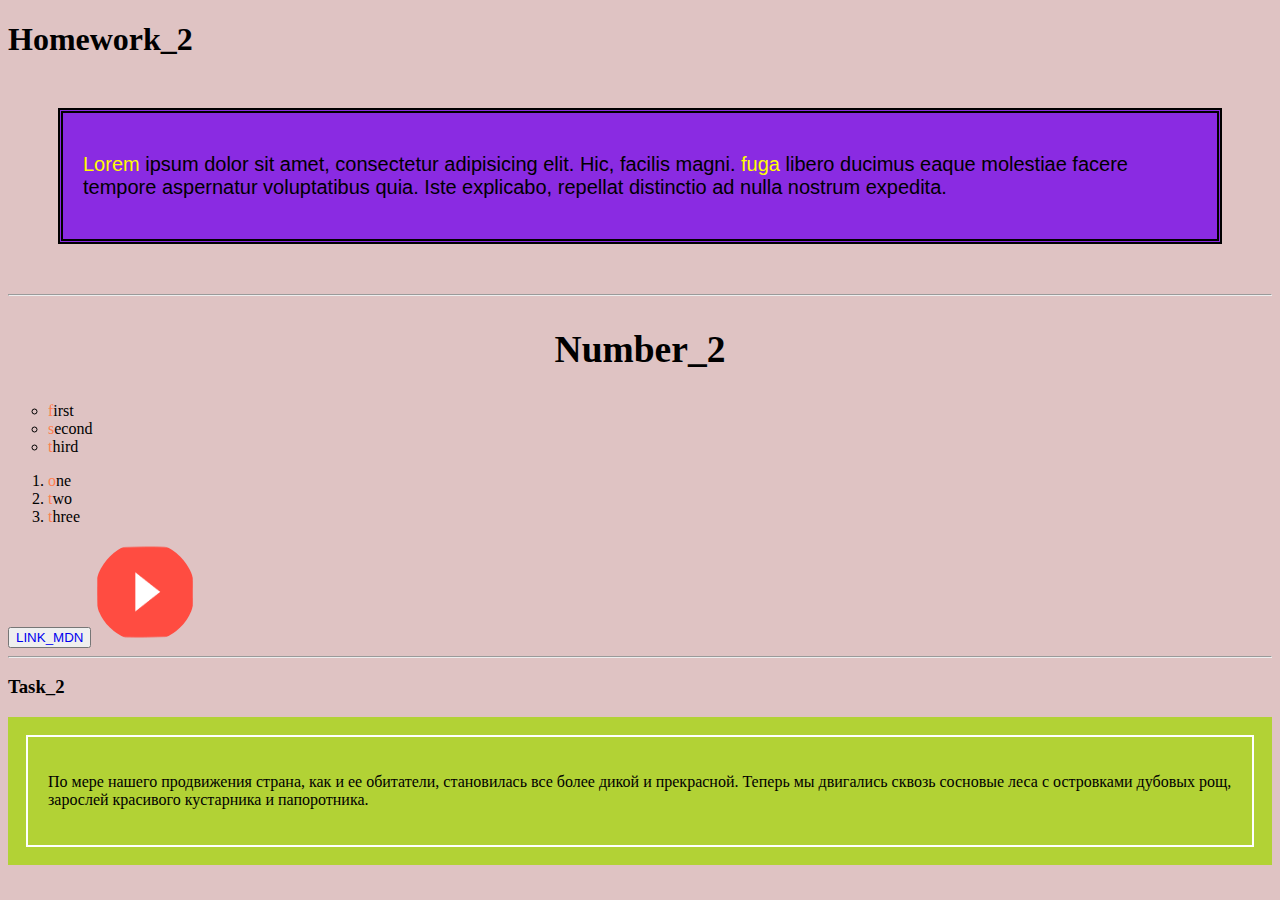
<file: index.html>
<!DOCTYPE html>
<html lang="en">
  <head>
    <meta charset="UTF-8" />
    <meta http-equiv="X-UA-Compatible" content="IE=edge" />
    <meta name="viewport" content="width=device-width, initial-scale=1.0" />
    <link rel="stylesheet" href="styles/nullish.css" />
    <link rel="stylesheet" href="styles/styles.css" />
    <link
      rel="icon"
      href="/teachmeskills/favicon-96x96.png"
      type="image/x-icon"
    />
    <title>Anton_Cherkas_hm2</title>
  </head>
  <body onload="alert('Document alert check....')">
    <h1>Homework_2</h1>
    <div class="block">
      <p>
        <span class="spaner">Lorem</span> ipsum dolor sit amet, consectetur
        adipisicing elit. Hic, facilis magni.
        <span class="spaner"> fuga </span>libero ducimus eaque molestiae facere
        tempore aspernatur voluptatibus quia. Iste explicabo, repellat
        distinctio ad nulla nostrum expedita.
      </p>
    </div>
    <hr />
    <div id="block-id">
      <h2>Number_2</h2>
    </div>
    <ul>
      <li>First</li>
      <li>Second</li>
      <li>Third</li>
    </ul>
    <ol>
      <li>One</li>
      <li>Two</li>
      <li>Three</li>
    </ol>
    <button>
      <a href="https://developer.mozilla.org/ru/" target="_blank">Link_mdn</a>
    </button>
    <img src="/logo-you-tube-2.png" alt="some logo" class="avatar" />
    <hr />
    <h3>Task_2</h3>
    <div class="task_2">
      <p>
        По мере нашего продвижения страна, как и ее обитатели, становилась все
        более дикой и прекрасной. Теперь мы двигались сквозь сосновые леса с
        островками дубовых рощ, зарослей красивого кустарника и папоротника.
      </p>
    </div>
  </body>
</html>
</file>
<file: styles/nullish.css>
body {
  background-color: rgb(223, 195, 195) !important;
}
</file>
<file: styles/styles.css>
body {
  background-color: rgb(17, 17, 94);
}
.block {
  margin: 50px 50px 50px 50px;
  padding: 20px 20px;
  border: 5px double black;
  font-family: 'Roboto', sans-serif;
  background-color: blueviolet;
  font-size: 20px;
}
a {
  text-decoration: dashed;
  text-transform: uppercase;
}
a:hover {
  color: yellowgreen;
  background-color: blue;
}
.avatar {
  width: 100px;
  height: 100px;
  border-radius: 50%;
}
.spaner {
  color: yellow;
}
#block-id {
  font-size: 25px;
  text-align: center;
}
ul {
  list-style: circle;
}
li::first-letter {
  text-transform: lowercase;
  color: coral;
}
.task_2 {
  background: #b2d235;
  padding: 40px;
  outline: 2px solid #fff;
  outline-offset: -20px;
}
</file>
